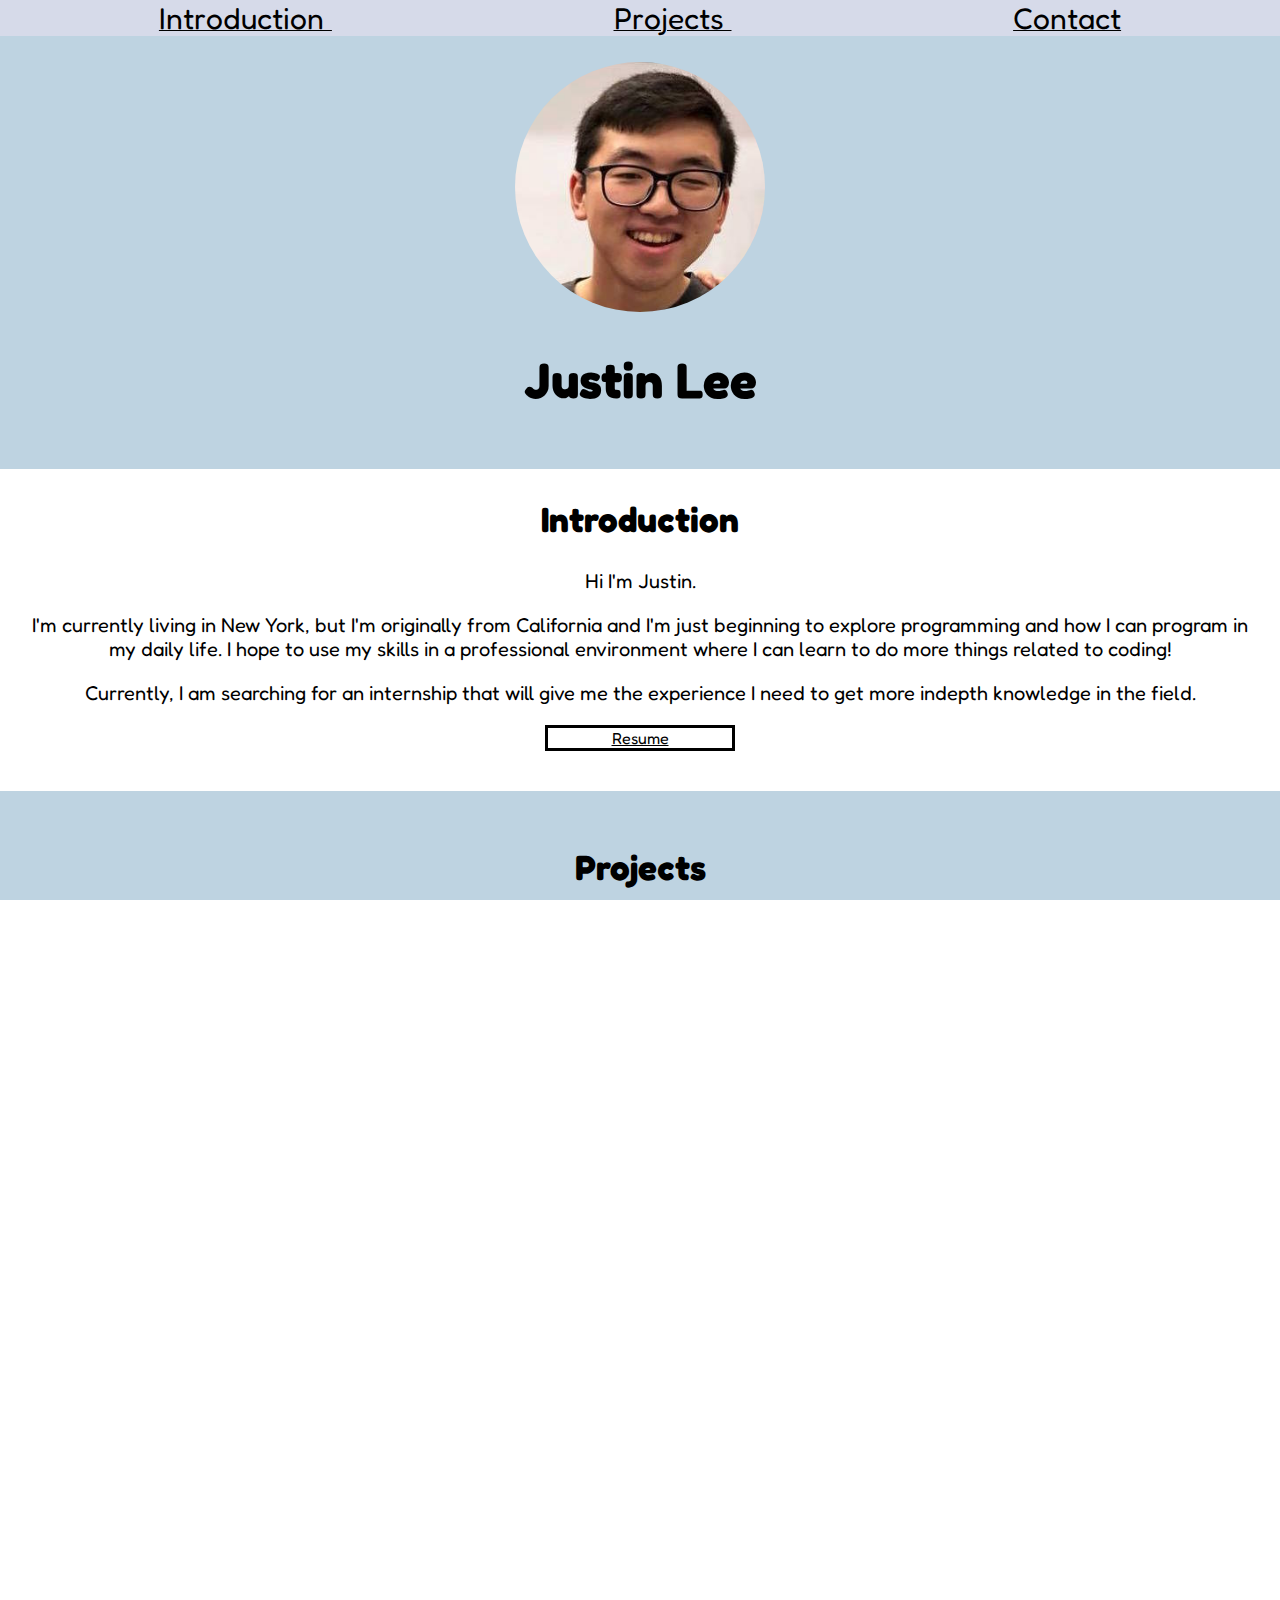
<file: index.html>
<!DOCTYPE html>
<html>
	<head>
		<title> Justin Lee </title>
		
		<!-- CSS -->
		<link rel="stylesheet" type="text/css" href="style.css">

		<!-- Fonts -->
		<link href="https://fonts.googleapis.com/css?family=Fredoka+One" rel="stylesheet">

	</head>
	<body>
		<div class="navbar">
			<ul>
				<a href="#intro"><li> Introduction </li></a>
				<a href="#projects"><li> Projects </li></a>
				<a href="#contact"><li> Contact </li></a>
			</ul>
		</div>
		
		<div id="title">
			<img src="images/profile.jpg">
			<h1> Justin Lee </h1>
		</div>

		<div id="intro">
			<h2> Introduction </h2>
			<p>Hi I'm Justin.</p>
			<p>I'm currently living in New York, but I'm originally from California and I'm just beginning to explore programming and how I can program in my daily life. I hope to use my skills in a professional environment where I can learn to do more things related to coding!</p>
			<p> Currently, I am searching for an internship that will give me the experience I need to get more indepth knowledge in the field.</p>
			<div id="resume"><a href="resume.pdf"> Resume </a></div>
		</div>
		<br>
		<br>

		<div id="projects">
			<h2> Projects </h2>
			<div class="row">
				<div class="col" id="break-out">
					<a href="http://i6.cims.nyu.edu/~jhl805/Interactive/homework2/game.html"><img src="images/break-out.png"></a>
					<p> Break-Out Game </p>
				</div>
<!-- 				<div class="col" id="league">
					<a href="https://github.com/leejustin980/ItemBuilder"><img src="images/league.png"></a>
					<p> League of Legends Item Set Builder </p>
				</div> -->
				<div class="col" id="weather">
					<a href="https://weather-webapp980.herokuapp.com/"><img src="images/weather.png"></a>
					<p> Weather Web App </p>
				</div>
				<div class="col" id="whack">
					<a href="http://i6.cims.nyu.edu/~jhl805/Interactive/homework4/index.html"><img src="images/bongos.png"></a>
					<p> Whack-a-Bongo </p>
				</div>
				<div class="col" id="cooking_mama">
					<a href="http://i6.cims.nyu.edu/~jhl805/Interactive/finalv2/index.html"><img src="images/cooking_mama.gif"></a>
					<p> AR Cooking Mama </p>
				</div>
			</div> <!-- end of row -->
		</div>
		<br>
		
		<div class="contact_row">
			<div class="contact_col">
				<div id="github">
					<a href="https://github.com/leejustin980"><h2> Github </h2></a>
					<a href="https://github.com/leejustin980"><img src="images/github.jpg"></a>
				</div>
			</div>
			
			<div class="contact_col">
				<div id="contact">
					<a href="contact.html"><h2> Contact Me </h2></a>
					<a href="contact.html"><img src="images/email.png"></a>
				</div>
			</div>
		</div> <!-- end of contact row -->

		<!-- Footer -->
		<hr>
		<footer>
			<h6> Justin Lee </h6>
		</footer>

	</body>
</html>
</file>
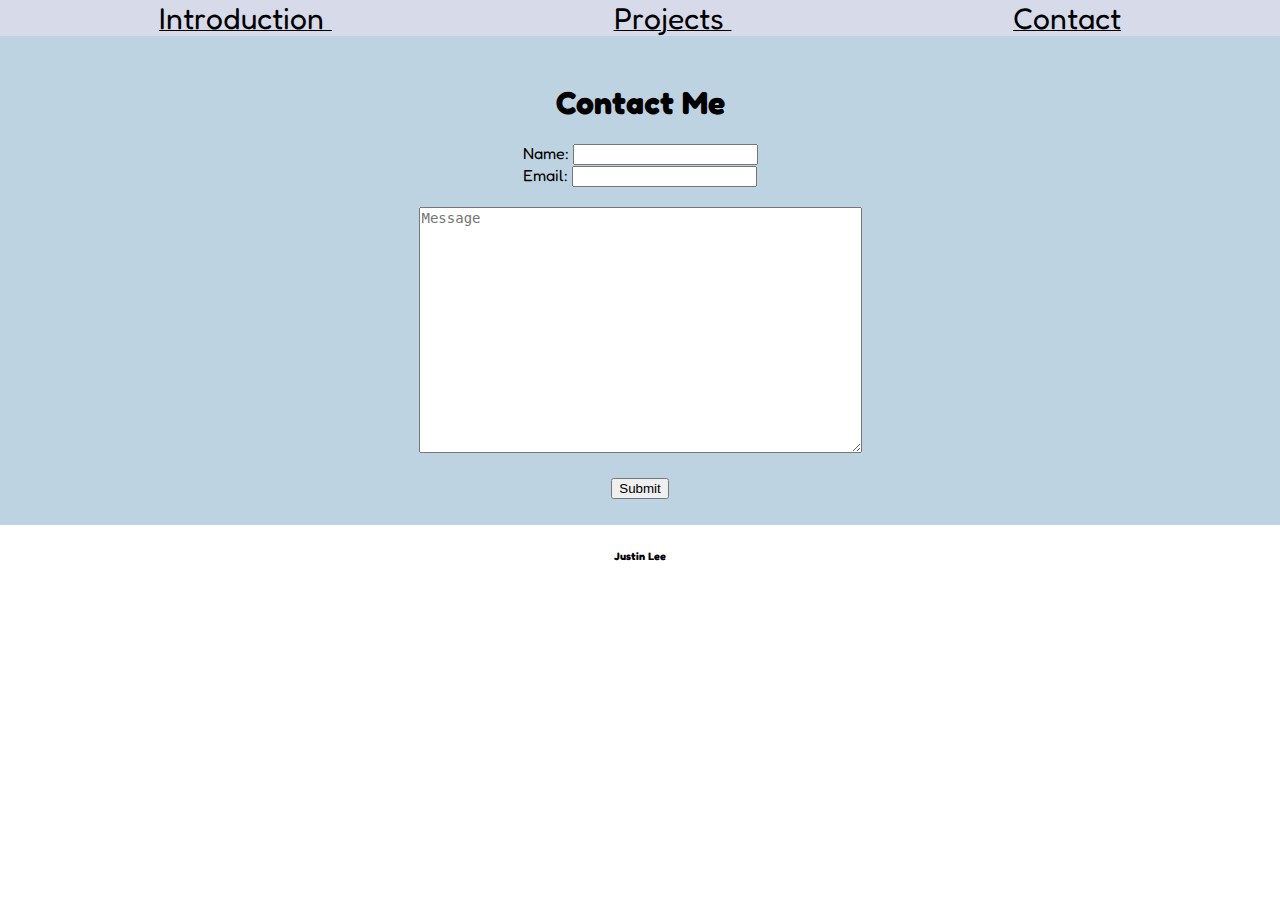
<file: contact.html>
<!DOCTYPE html>
<html>
	<header>
		<title> Contact Page </title>

		<!-- CSS -->
		<link rel="stylesheet" type="text/css" href="style.css">

		<!-- Fonts -->
		<link href="https://fonts.googleapis.com/css?family=Fredoka+One" rel="stylesheet">
	</header>

	<body>
		<div class="navbar">
			<ul>
				<a href="https://leejustin980.github.io/#introduction"><li> Introduction </li></a>
				<a href="https://leejustin980.github.io/#projects"><li> Projects </li></a>
				<a href="https://leejustin980.github.io/#contact"><li> Contact </li></a>
			</ul>
		</div>
		<div id="contact_form">
			<h1> Contact Me </h1>

			<form action="https://formspree.io/leejustin980@gmail.com" method="POST">
				<label> Name: </label>
			    <input type="text" name="name">
			    <br>
				<label> Email: </label>
			    <input type="email" name="_replyto">
			    <br>
				<br>
				<textarea style="font-size:14px;" rows="15" cols="50" placeholder="Message" name="message"></textarea>
				<br>
				<br>
				<input type="submit" value="Submit">
			</form>
		</div>
		
		<!-- Footer -->
		<footer>
			<h6> Justin Lee </h6>
		</footer>


	</body>
</html>
</file>
<file: style.css>
/* media styles */

/* Extra small devices (phones, 600px and down) */
@media only screen and (max-width: 600px) {
	.navbar {
		background-color: #D6DAE9;
	}

	.navbar ul {
		list-style-type: none;
		width:100%;
		margin:0;
		padding:0;
	}

	.navbar li {
		display: block;
		font-size: 30px;
	}

	.navbar a {
		color: white;
	}
} 

/* Small devices (portrait tablets and large phones, 600px and up) */
@media only screen and (min-width: 600px) {
	.navbar {
		background-color: #D6DAE9;
	}

	.navbar ul {
		list-style-type: none;
		width:100%;
		margin:0;
		padding:0;
	}

	.navbar li {
		display: block;
		font-size: 30px;
	}

	.navbar a {
		color: white;
	}
} 


/* Desktop Style */
/* Medium devices (landscape tablets, 768px and up) */
@media only screen and (min-width: 1000px) {

	/* navbar styles */
	.navbar {
		/*background-color: #A9A9A9;*/
		background-color: #D6DAE9;
	}

	.navbar ul {
		list-style-type: none;
		width:100%;
		margin:0;
		padding:0;
	}

	.navbar li {
		display: inline;
		font-size: 30px;
		padding-left: 11%;
		padding-right: 11%;
		
	}

	.navbar a {
		color: white;
	}

} 

/* General Style */

html {
	font-family: 'Fredoka One', cursive;
	width:100%;
	height:100%;
	overflow-x: hidden;
 	box-sizing: border-box;
}

body {
	margin:0;
	padding:0;
	text-align: center;
	width:100%;
	height:100%;
	overflow-x: hidden;
  	box-sizing: border-box;
}

p {
	font-size: 20px;
}

/* title */
#title {
	padding-top: 2%;
	padding-bottom: 2%;
	background-color: #8FA8EF;
	background:rgba(146,181,205,0.6);
}

#title img{
	width:250px;
	height:250px;
	border-radius: 50%;
}

#title h1 {
	font-size: 50px;
}

/* Intro */
#intro {
	padding-left: 2%;
	padding-right: 2%;
}
#intro h2 {
	font-size: 35px;
}

/* resume button */
#resume {
	display: inline-block;
	border-style: solid;
	border-width: 3px;
	width:15%;
}

#resume a {
	display: block;
}


/* Projects */
#projects {
	background-color: rgba(146,181,205,0.6);
	padding-left: 2%;
	padding-right: 2%;
	padding-top:2%;
	padding-bottom:300px;
}
#projects h2 {
	font-size: 35px;
}

#break-out img{
	height:150px;
	width:150px;
	border-radius: 50%;
	border-style: solid;
	border-width: 3px;
}
#cooking_mama img{
	height:150px;
	width:150px;
	border-radius: 50%;
	border-style: solid;
	border-width: 3px;
}
/*#league img{
	height:150px;
	width:150px;
}*/
#weather img {
	height:150px;
	width:150px;
}
#whack img{
	height:150px;
	width:150px;
}
.row {
	width: 100%;
}
.col {
	width:25%;
	float:left;
}

/* github */
#github img{
	height:50px;
	width:50px;
}

#github h2 {
	font-size: 35px;
}

/* contact */
#contact h2 {
	font-size: 35px;
}

#contact img {
	height:70px;
	width:70px;
}

/* contact row/col */
.contact_row {
	width:100%;
}
.contact_col {
	width:50%;
	float:left;
}

/* contact page */
#contact_form {
	background-color: rgba(146,181,205,0.6);
	padding-left: 2%;
	padding-right: 2%;
	padding-top:2%;
	padding-bottom: 2%;
}

/* footer */
footer {
	height:20%;
}


/* links */
.navbar li:hover {
	background-color:rgba(146,181,205,0.6);
}

a:link {
	color:black;
}
a:visited {
	color:black;
}
a:active {
	color: #F3F35E;
}

/* resume link */
#resume a:hover {
	background-color: #8E96A9;

}
</file>
